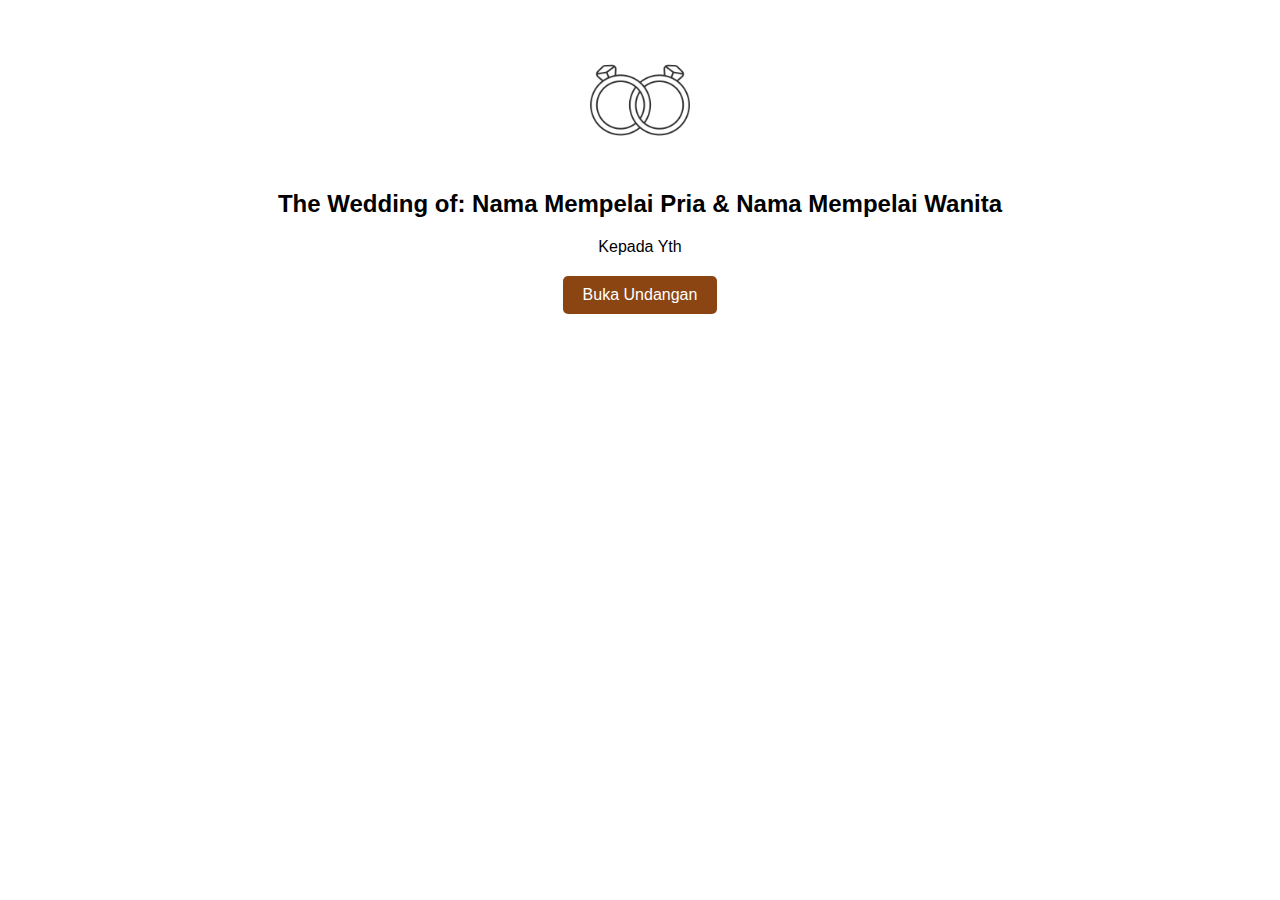
<file: index.html>
<!DOCTYPE html>
<html lang="id">
<head>
    <meta charset="UTF-8">
    <meta name="viewport" content="width=device-width, initial-scale=1.0">
    <title>Undangan Pernikahan</title>
    <link rel="stylesheet" href="styles.css">
</head>
<body class="page-1">
    <div class="container">
        <img src="logo.png" alt="Logo" class="logo">
        <h1>The Wedding of: Nama Mempelai Pria & Nama Mempelai Wanita</h1>
        <p>Kepada Yth</p>
        <button onclick="openInvitation()">Buka Undangan</button>
    </div>
    <script src="script.js"></script>
</body>
</html>
</file>
<file: styles.css>
/* Styles for both pages */
body {
    margin: 0;
    font-family: Arial, sans-serif;
}

.container {
    text-align: center;
    padding: 50px;
}

.logo {
    width: 100px;
    margin-bottom: 20px;
}

h1 {
    font-size: 24px;
    margin-bottom: 20px;
}

p {
    margin: 20px 0;
}

button {
    background-color: #8B4513; /* Coklat */
    color: white;
    border: none;
    padding: 10px 20px;
    font-size: 16px;
    cursor: pointer;
    border-radius: 5px;
}

button:hover {
    background-color: #6F3F1B;
}

.page-2 .slide-show {
    position: relative;
    height: 100vh;
    overflow: hidden;
}

.page-2 .slide {
    position: absolute;
    width: 100%;
    height: 100%;
    opacity: 0;
    transition: opacity 1s;
}

.page-2 .slide img {
    width: 100%;
    height: 100%;
    object-fit: cover;
}

.page-2 .text-overlay {
    position: absolute;
    top: 50%;
    left: 50%;
    transform: translate(-50%, -50%);
    color: white;
    text-align: center;
}

.page-2 .text-overlay h1,
.page-2 .text-overlay h2,
.page-2 .text-overlay p {
    margin: 0;
}

.content {
    padding: 20px;
}

.welcome, .bride, .groom, .quote {
    margin-bottom: 40px;
}

.profile-box {
    display: flex;
    align-items: center;
    justify-content: center;
    border-radius: 10px;
    padding: 20px;
    background-color: #f9f9f9;
    box-shadow: 0 0 10px rgba(0, 0, 0, 0.1);
    transition: transform 0.5s ease-in-out;
}

.profile-box:hover {
    transform: scale(1.05);
}

.profile-img img {
    border-radius: 50%;
    width: 100px;
    height: 100px;
    object-fit: cover;
    margin-right: 20px;
}

.profile-info {
    max-width: 300px;
}

.profile-info a img {
    width: 30px;
    vertical-align: middle;
}

.quote {
    background-color: #fff;
    padding: 20px;
    border-radius: 10px;
    box-shadow: 0 0 10px rgba(0, 0, 0, 0.1);
}
/* Styles for the new section */

.schedule {
    padding: 20px;
    background-color: #f5f5f5;
    border-radius: 10px;
    box-shadow: 0 0 10px rgba(0, 0, 0, 0.1);
    margin-bottom: 40px;
}

.schedule h2,
.schedule h3 {
    margin: 0;
    text-align: center;
}

.event-details {
    margin-top: 20px;
}

.event-item {
    display: flex;
    align-items: center;
    margin-bottom: 10px;
}

.event-item img {
    width: 30px;
    height: 30px;
    margin-right: 10px;
}

.event-item p {
    margin: 0;
    font-size: 16px;
}

.schedule {
    padding: 20px;
    background-color: #f5f5f5;
    border-radius: 10px;
    box-shadow: 0 0 10px rgba(0, 0, 0, 0.1);
    margin-bottom: 40px;
}

.schedule h2,
.schedule h3 {
    margin: 0;
    text-align: center;
}

.event-details {
    margin-top: 20px;
}

.event-item {
    display: flex;
    align-items: center;
    margin-bottom: 10px;
}

.event-item img {
    width: 30px;
    height: 30px;
    margin-right: 10px;
}

.event-item p {
    margin: 0;
    font-size: 16px;
}

/* Styles for Gallery section */
.gallery {
    padding: 20px;
    background-color: #fff;
    border-radius: 10px;
    box-shadow: 0 0 10px rgba(0, 0, 0, 0.1);
    margin-bottom: 40px;
}

.gallery h2,
.gallery h3 {
    margin: 0;
    text-align: center;
}

.gallery-grid {
    display: grid;
    grid-template-columns: repeat(auto-fill, minmax(150px, 1fr));
    gap: 10px;
}

.gallery-item img {
    width: 100%;
    height: auto;
    border-radius: 8px;
    cursor: pointer;
    transition: transform 0.3s ease;
}

.gallery-item img:hover {
    transform: scale(1.05);
}

/* Styles for Modal */
.modal {
    display: none; 
    position: fixed; 
    z-index: 1; 
    left: 0;
    top: 0;
    width: 100%; 
    height: 100%; 
    overflow: auto; 
    background-color: rgb(0,0,0); 
    background-color: rgba(0,0,0,0.8); 
    padding-top: 60px; 
}

.modal-content {
    margin: auto;
    display: block;
    width: 80%;
    max-width: 700px;
}

.close {
    position: absolute;
    top: 10px;
    right: 25px;
    color: #f1f1f1;
    font-size: 35px;
    font-weight: bold;
}

.close:hover,
.close:focus {
    color: #bbb;
    text-decoration: none;
    cursor: pointer;
}

#caption {
    margin: auto;
    display: block;
    text-align: center;
    color: #ccc;
    padding: 10px 0;
}

/* Styles for Maps section */
.maps {
    padding: 20px;
    background-color: #f5f5f5;
    border-radius: 10px;
    box-shadow: 0 0 10px rgba(0, 0, 0, 0.1);
    margin-bottom: 40px;
}

.maps h2,
.maps h3 {
    margin: 0;
    text-align: center;
}

.map-container {
    margin: 20px 0;
}

.map-container iframe {
    border: none;
    width: 100%;
    height: 450px;
    border-radius: 8px;
}

.btn-map {
    display: block;
    width: fit-content;
    margin: 20px auto;
    padding: 10px 20px;
    background-color: #6f4f28; /* Coklat */
    color: #fff;
    text-align: center;
    text-decoration: none;
    border-radius: 5px;
    font-size: 16px;
    transition: background-color 0.3s ease;
}

.btn-map:hover {
    background-color: #5a4321; /* Warna coklat lebih gelap untuk efek hover */
}

/* Styles for RSVP section */
.rsvp {
    padding: 20px;
    background-color: #fff;
    border-radius: 10px;
    box-shadow: 0 0 10px rgba(0, 0, 0, 0.1);
    margin-bottom: 40px;
    position: relative;
}

.rsvp-box {
    animation: slideIn 1s ease-out;
}

.rsvp h2,
.rsvp h3 {
    margin: 0;
    text-align: center;
}

.form-group {
    margin-bottom: 15px;
}

.form-group label {
    display: block;
    margin-bottom: 5px;
}

.form-group input,
.form-group select,
.form-group textarea {
    width: 100%;
    padding: 8px;
    border-radius: 5px;
    border: 1px solid #ddd;
}

.btn-submit {
    display: block;
    width: fit-content;
    margin: 20px auto;
    padding: 10px 20px;
    background-color: #6f4f28; /* Coklat */
    color: #fff;
    text-align: center;
    text-decoration: none;
    border-radius: 5px;
    font-size: 16px;
    cursor: pointer;
    border: none;
    transition: background-color 0.3s ease;
}

.btn-submit:hover {
    background-color: #5a4321; /* Warna coklat lebih gelap untuk efek hover */
}

.messages-container {
    margin-top: 20px;
}

.message-item {
    padding: 10px;
    border-bottom: 1px solid #ddd;
}

.btn-load-more {
    display: block;
    width: fit-content;
    margin: 20px auto;
    padding: 10px 20px;
    background-color: #6f4f28; /* Coklat */
    color: #fff;
    text-align: center;
    text-decoration: none;
    border-radius: 5px;
    font-size: 16px;
    cursor: pointer;
    border: none;
    transition: background-color 0.3s ease;
}

.btn-load-more:hover {
    background-color: #5a4321; /* Warna coklat lebih gelap untuk efek hover */
}

/* Animation */
@keyframes slideIn {
    from {
        transform: translateX(-100%);
        opacity: 0;
    }
    to {
        transform: translateX(0);
        opacity: 1;
    }
}

/* Styles for Wedding Info section */
.wedding-info {
    padding: 20px;
    background-color: #f5f5f5;
    border-radius: 10px;
    box-shadow: 0 0 10px rgba(0, 0, 0, 0.1);
    margin-bottom: 40px;
    text-align: center;
}

.info-content {
    animation: slideIn 1s ease-out;
}

.wedding-logo {
    width: 100px; /* Atur sesuai ukuran logo Anda */
    height: auto;
    margin-bottom: 20px;
}

.wedding-info h2,
.wedding-info h3 {
    margin: 0;
}

/* Styles for Gift Section */
.gift-section {
    position: fixed;
    top: 20px;
    right: 20px;
    z-index: 1000;
}

.gift-btn {
    background-color: #6f4f28; /* Coklat */
    color: #fff;
    border: none;
    padding: 10px 20px;
    border-radius: 5px;
    cursor: pointer;
    font-size: 16px;
}

.gift-form {
    display: none;
    position: absolute;
    top: 60px;
    right: 0;
    width: 300px;
    background-color: #fff;
    border-radius: 10px;
    box-shadow: 0 0 10px rgba(0, 0, 0, 0.1);
    padding: 20px;
}

.gift-form h2 {
    margin-top: 0;
}

.gift-form label {
    display: block;
    margin: 10px 0 5px;
}

.gift-form input,
.gift-form textarea,
.gift-form select {
    width: 100%;
    padding: 8px;
    border: 1px solid #ccc;
    border-radius: 5px;
    margin-bottom: 10px;
}

.submit-btn {
    background-color: #6f4f28; /* Coklat */
    color: #fff;
    border: none;
    padding: 10px;
    border-radius: 5px;
    cursor: pointer;
    font-size: 16px;
}

/* Payment Info Styles */
.payment-info {
    margin-top: 10px;
}
</file>
